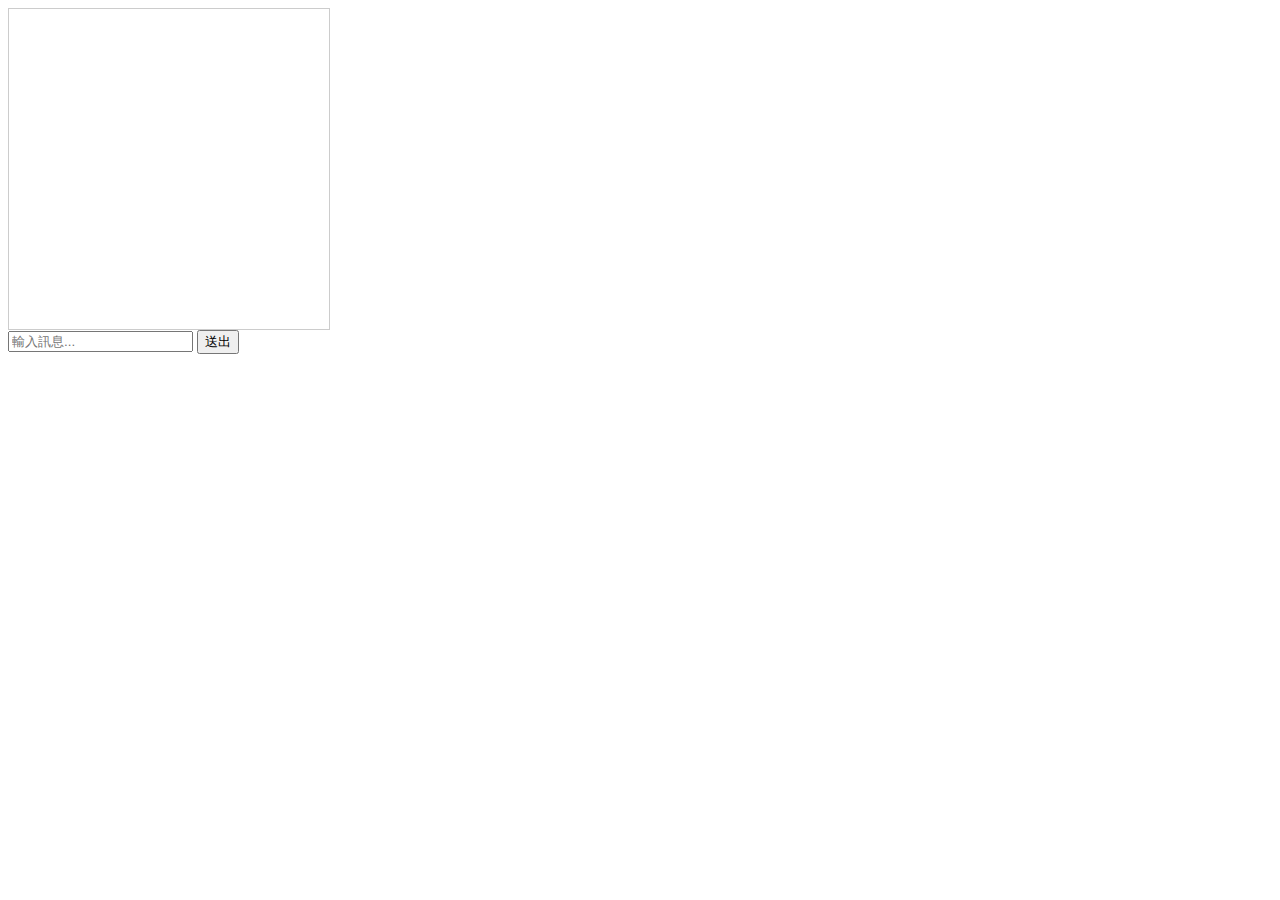
<file: test.html>
<!DOCTYPE html>
<html lang="en">
<head>
<meta charset="UTF-8">
<meta name="viewport" content="width=device-width, initial-scale=1.0">
<title>對話欄範例</title>
<style>
  #chatbox {
    width: 300px;
    height: 300px;
    border: 1px solid #ccc;
    padding: 10px;
    overflow-y: scroll;
  }
</style>
</head>
<body>
<div id="chatbox"></div>
<input type="text" id="message" placeholder="輸入訊息...">
<button id="send">送出</button>

<script>
const chatbox = document.getElementById('chatbox');
const messageInput = document.getElementById('message');
const sendButton = document.getElementById('send');

sendButton.addEventListener('click', () => {
  const message = messageInput.value;
  if (message.trim() !== '') {
    appendMessage('user', message);
    messageInput.value = '';
  }
});

function appendMessage(sender, message) {
  const messageElement = document.createElement('div');
  messageElement.className = sender === 'user' ? 'user-message' : 'bot-message';
  messageElement.textContent = message;
  chatbox.appendChild(messageElement);
  chatbox.scrollTop = chatbox.scrollHeight; // Scroll to the bottom
}
</script>
</body>
</html>
</file>
